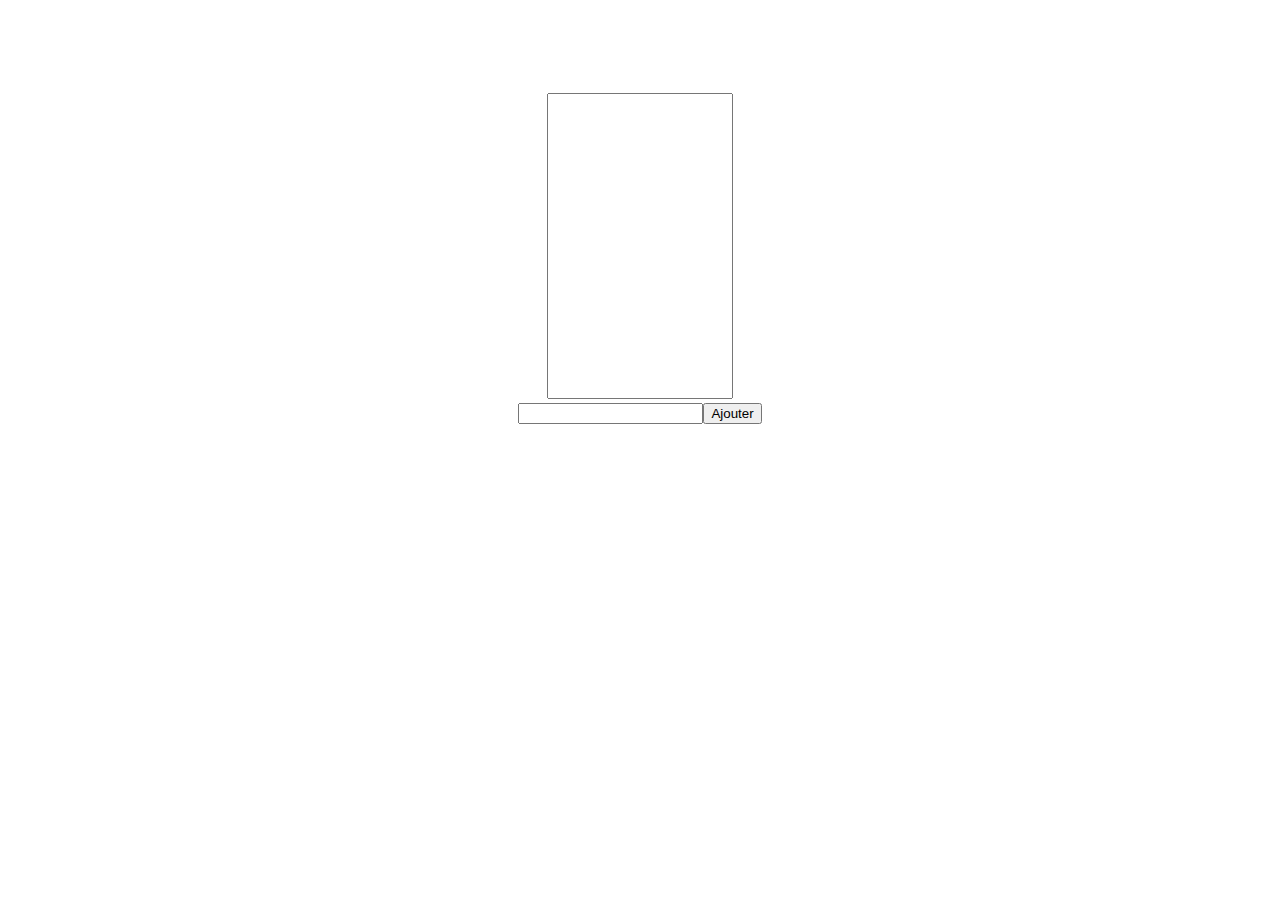
<file: Exercice 1/index.html>
<!DOCTYPE html>
<html lang="fr">
<head>
    <link rel="stylesheet" href="style.css">
    <meta charset="UTF-8">
    <meta http-equiv="X-UA-Compatible" content="IE=edge">
    <meta name="viewport" content="width=device-width, initial-scale=1.0">
    <title>Exercice 1</title>
</head>
<body>
    <div class="main">
       <div><textarea name="display" id="display" readonly></textarea></div>
       <div>
           <input type="text" id="nombre"><input type="button" id="bouton" value="Ajouter">
       </div>
    </div>
    <script src="script.js"></script>
</body>
</html>
</file>
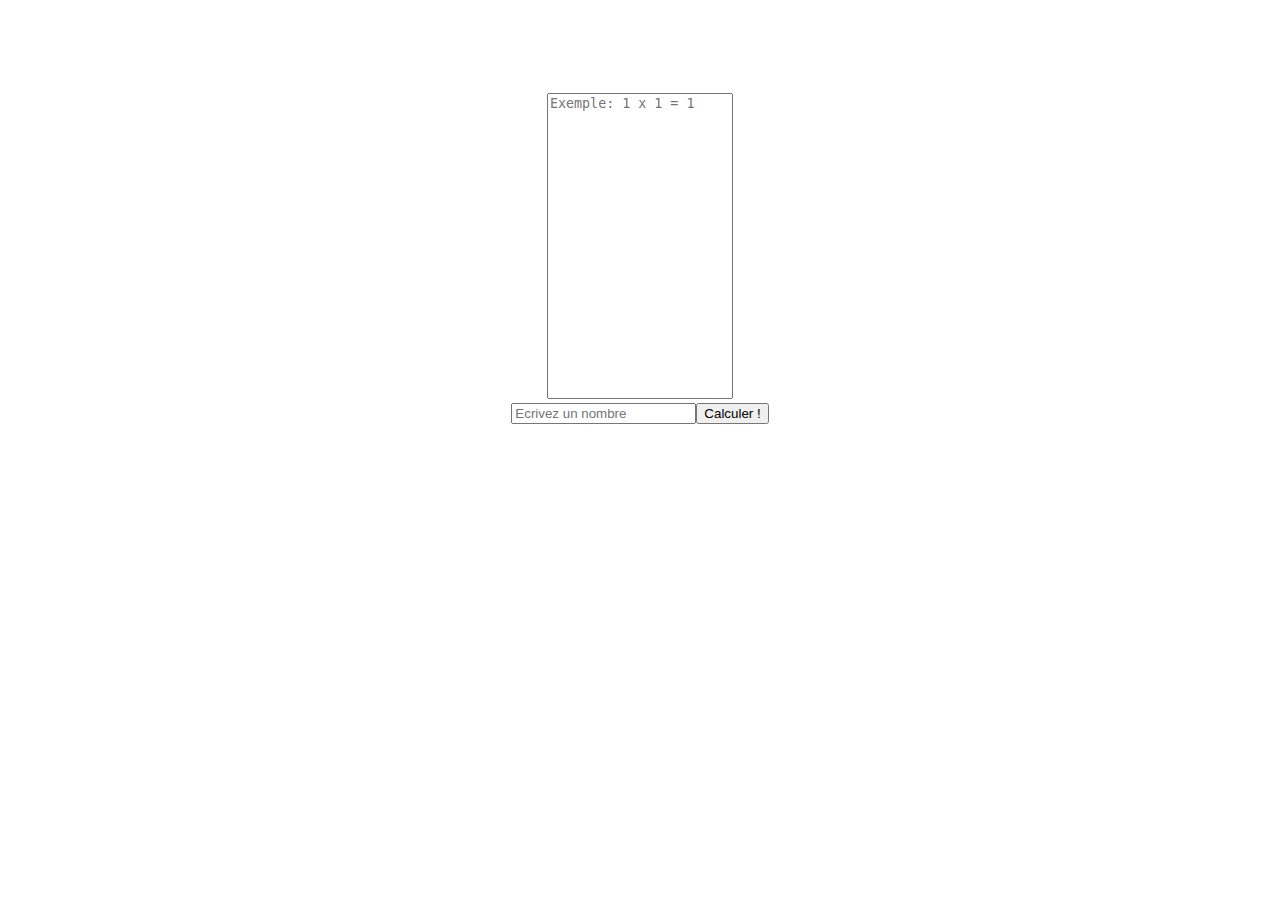
<file: Exercice 2/index.html>
<!DOCTYPE html>
<html lang="fr">
<head>
    <link rel="stylesheet" href="style.css">
    <meta charset="UTF-8">
    <meta http-equiv="X-UA-Compatible" content="IE=edge">
    <meta name="viewport" content="width=device-width, initial-scale=1.0">
    <title>Exercice 2</title>
</head>
<body>
    <div class="main">
        <div>
            <textarea name="display" id="display" placeholder="Exemple: 1 x 1 = 1" readonly></textarea>
        </div>
        <div class="sub-input">
            <div>
                <input type="text" name="nombre" id="nombre" placeholder="Ecrivez un nombre">
                <p id="error">Erreur</p>
            </div>
            
            <input type="button" id="btn" value="Calculer !">
        </div>
    </div>
    <script src="script.js"></script>
</body>
</html>
</file>
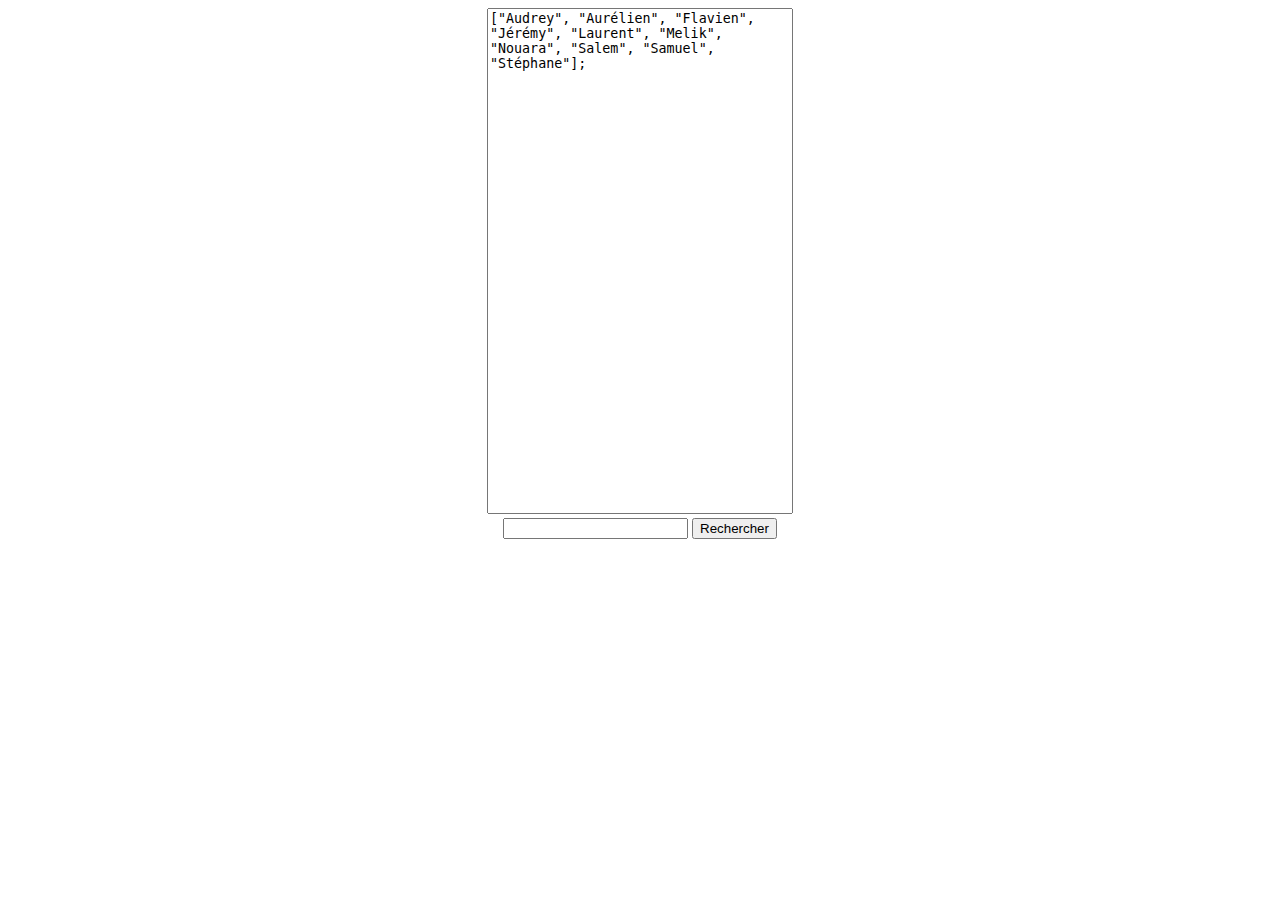
<file: Exercice 3/index.html>
<!DOCTYPE html>
<html lang="fr">
<head>
    <link rel="stylesheet" href="style.css">
    <meta charset="UTF-8">
    <meta http-equiv="X-UA-Compatible" content="IE=edge">
    <meta name="viewport" content="width=device-width, initial-scale=1.0">
    <title>Exercice 3</title>
</head>
<body>
    <div class="main">
        <div>
            <textarea name="display" id="display" readonly></textarea>
        </div>
        <div>
            <input type="text" name="input" id="input">
            <input type="button" value="Rechercher" id="search-btn">
        </div>
    </div>

    <script src="script.js"></script>
</body>
</html>
</file>
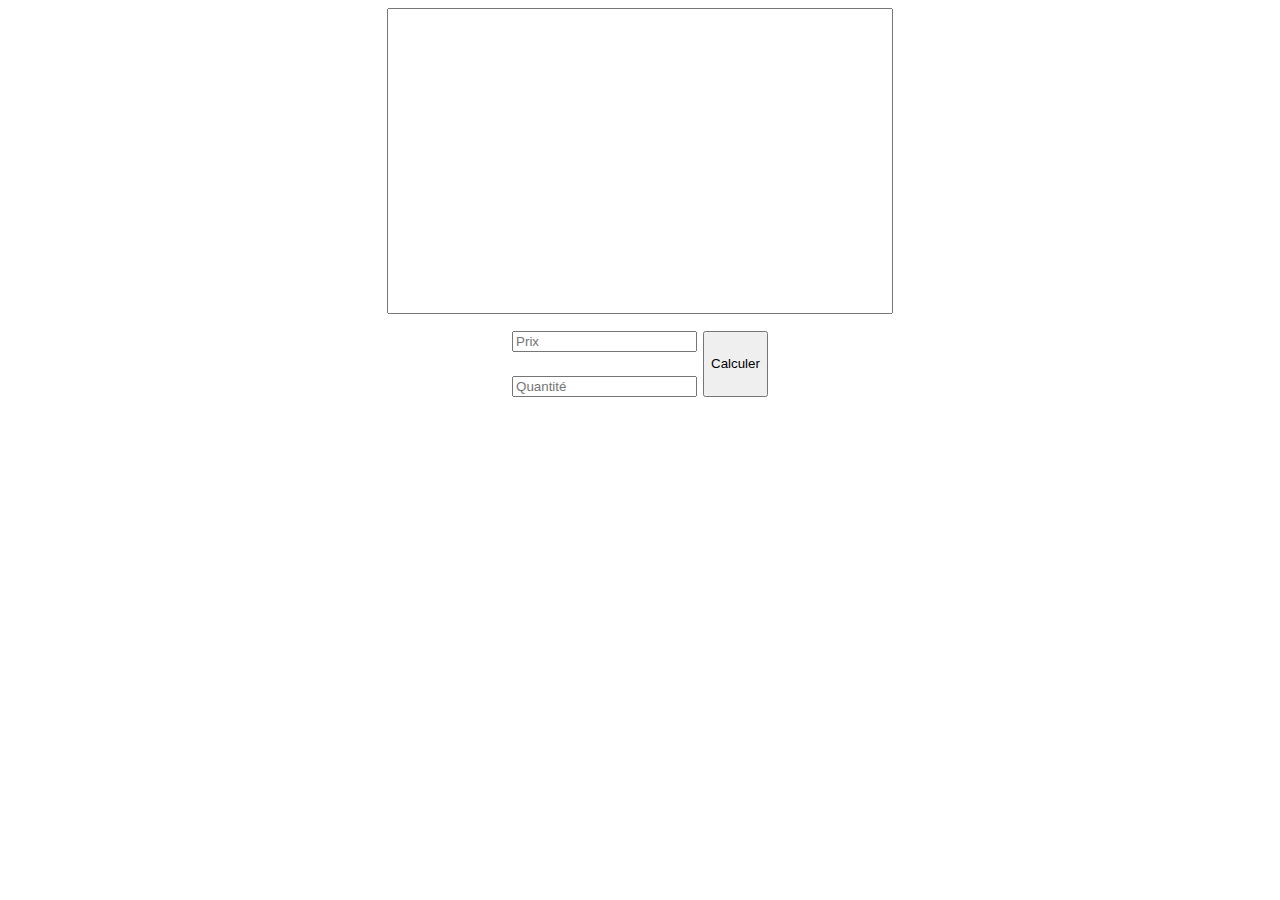
<file: Exercice 4/index.html>
<!DOCTYPE html>
<html lang="fr">
<head>
    <meta charset="UTF-8">
    <meta http-equiv="X-UA-Compatible" content="IE=edge">
    <meta name="viewport" content="width=device-width, initial-scale=1.0">
    <link rel="stylesheet" href="style.css">
    <title>Exercice 4</title>
</head>
<body>
    <div class="main">
        <div>
            <textarea name="display" id="display" readonly></textarea>
        </div>
        <div class="input">
            <div class="error-block">
                <span class="error" id="error-price">Erreur</span>
                <span class="error" id="error-quantity">Erreur</span>
            </div>
            <div class="text-field">
                <input type="text" id="price" placeholder="Prix">
                <br>
                <input type="text" id="quantity" placeholder="Quantité">
            </div>
            <div>
                <input type="button" value="Calculer" id="btn">
            </div>
        </div>
    </div>
    <script src="script.js"></script>
</body>
</html>
</file>
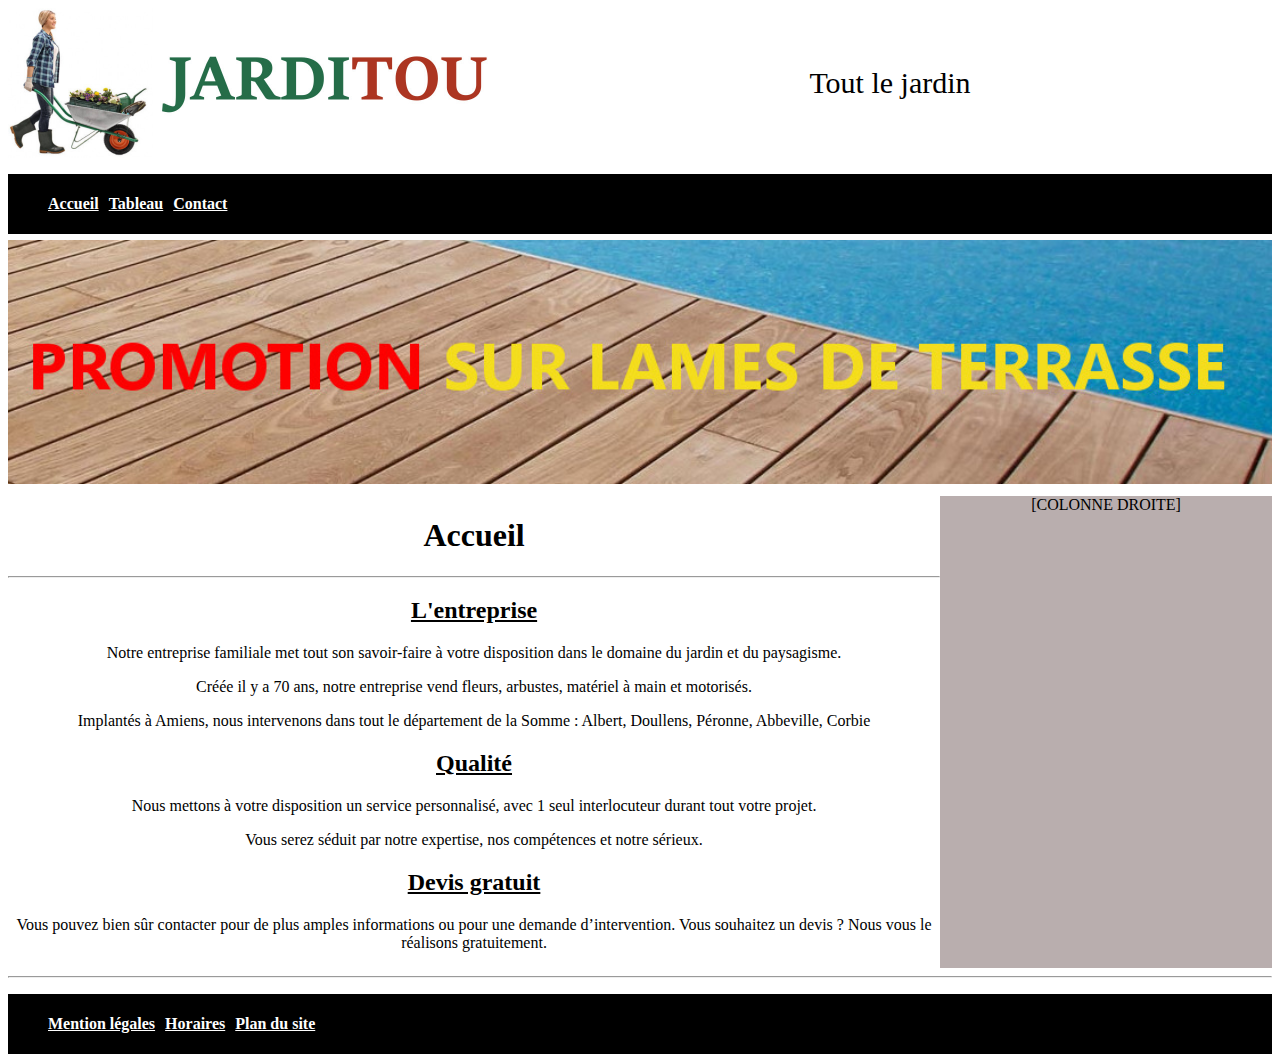
<file: Exercice 5/index.html>
<!DOCTYPE html>
<html lang="fr">
<head>
    <meta charset="UTF-8">
    <meta http-equiv="X-UA-Compatible" content="IE=edge">
    <meta name="viewport" content="width=device-width, initial-scale=1.0">
    <link rel="stylesheet" href="css/style.css">
    <title>Accueil</title>
</head>
<body>
    <header>
        <img class="logo" src="img/jarditou_logo.jpg" alt="Logo jarditou">
        <span class="title-header">Tout le jardin</span> 
    </header>
    <nav>
        <ul>
            <li><a href="index.html" title="Vers l'accueil">Accueil</a></li>
            <li><a href="tableau.html" title="Vers le tableau">Tableau</a></li>
            <li><a href="contact.html" title="Vers les contact">Contact</a></li>
        </ul>
    </nav>
    
    <img class="promotion" src="img/promotion.jpg" alt="Promotion sur lames de terrase">

    <div class="body">
        <div class="article">
            <h1>Accueil</h1>   
            <hr>
            <section>       
                <article>
                    <h2>L'entreprise</h2>
                    <p>Notre entreprise familiale met tout son savoir-faire à votre disposition dans le domaine du jardin et du paysagisme.</p>
                    <p>Créée il y a 70 ans, notre entreprise vend fleurs, arbustes, matériel à main et motorisés.</p>
                    <p>Implantés à Amiens, nous intervenons dans tout le département de la Somme : Albert, Doullens, Péronne, Abbeville, Corbie</p>
                </article>
            </section>
            <section>
                <article>
                    <h2>Qualité</h2>
                    <p>Nous mettons à votre disposition un service personnalisé, avec 1 seul interlocuteur durant tout votre projet.</p>
                    <p>Vous serez séduit par notre expertise, nos compétences et notre sérieux.</p>
                </article>
                <article>
                    <h2>Devis gratuit</h2>
                    <p>Vous pouvez bien sûr contacter pour de plus amples informations ou pour une demande d’intervention. Vous souhaitez un devis ? Nous vous le réalisons gratuitement.</p>
                </article>
            </section>
        </div>
        <div class="column">
            <span class="column-text">[COLONNE DROITE]</span>
        </div>
    </div>
    
    <footer>
        <hr>
        <nav>
            <ul>
                <li><a href="" title="Vers le mention légales">Mention légales</a></li>
                <li><a href="" title="Vers les horaires">Horaires</a></li>
                <li><a href="" title="Vers le plan du site">Plan du site</a></li>                
            </ul>
        </nav>
    </footer>
</body>
</html>
</file>
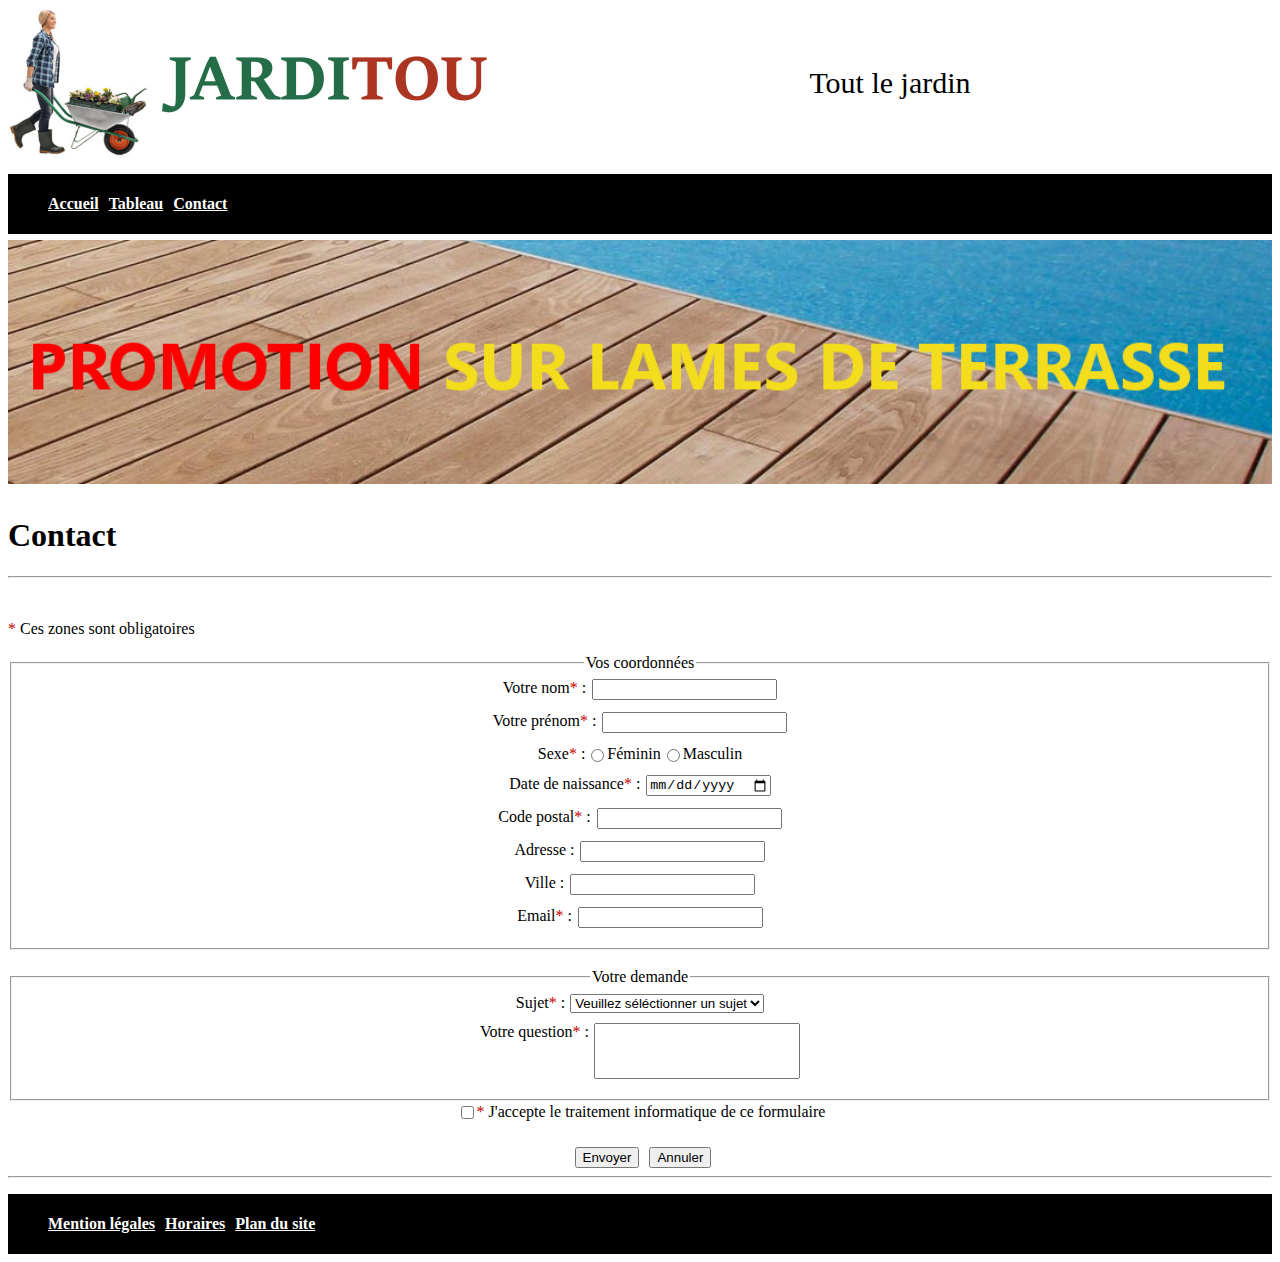
<file: Exercice 5/contact.html>
<!DOCTYPE html>
<html lang="fr">
<head>
    <meta charset="UTF-8">
    <meta http-equiv="X-UA-Compatible" content="IE=edge">
    <meta name="viewport" content="width=device-width, initial-scale=1.0">
    <link rel="stylesheet" href="css/style.css">
    <title>Contact</title>
</head>
<body>
    <header>
        <img class="logo" src="img/jarditou_logo.jpg" alt="Logo jarditou">
        <span class="title-header">Tout le jardin</span> 
    </header>
    <nav>
        <ul>
            <li><a href="index.html" title="Vers l'accueil">Accueil</a></li>
            <li><a href="tableau.html" title="Vers le tableau">Tableau</a></li>
            <li><a href="contact.html" title="Vers les contact">Contact</a></li>
        </ul>
    </nav>
    
    <img class="promotion" src="img/promotion.jpg" alt="Promotion sur lames de terrase">
    
    <h1>Contact</h1>
    <hr>
    <br>
    <p><span class="error-sign">*</span> Ces zones sont obligatoires</p>

    <div class="form-wrapper">
        <form action="http://bienvu.net/script.php" method="post" name="contact">
            <fieldset name="avoid">
                <legend>Vos coordonnées</legend>
                <div class="fields-wrapper">
                    <div class="field-wrapper">
                        <label for="name">Votre nom<span class="error-sign">*</span> : </label>
                        <div class="input-wrapper">
                            <input type="text" name="name" id="name" maxlength="32" autocomplete="given-name">
                            <span class="error" id="name-error">Erreur</span>
                        </div>
                    </div>
                    
                    <div class="field-wrapper">
                        <label for="first_name">Votre prénom<span class="error-sign">*</span> : </label>
                        <div class="input-wrapper">
                            <input type="text" name="first_name" id="first_name" maxlength="32" autocomplete="family-name">
                            <span class="error" id="first_name-error">Erreur</span>
                        </div>
                    </div>
                        
                    <div class="field-wrapper">
                        <label>Sexe<span class="error-sign">*</span> : </label>
                        <div class="input-wrapper">
                            <div class="radio">
                                <input type="radio" name="sex" id="female" value="female"><label for="female">Féminin</label>
                                <input type="radio" name="sex" id="male" value="male"><label for="male">Masculin</label>
                            </div>
                                <span class="error" id="sex-error">Erreur</span>
                        </div>
                    </div>
        
                    

                    <div class="field-wrapper">
                        <label for="birth_day">Date de naissance<span class="error-sign">*</span> : </label>
                        <div class="input-wrapper">

                                <input type="date" name="birth_day" id="birth_day" autocomplete="bday">                        
                            <span class="error" id="birth_day-error">Erreur</span>
                        </div>
                    </div>

                    

                    <div class="field-wrapper">
                        <label for="zip">Code postal<span class="error-sign">*</span> : </label>
                        <div class="input-wrapper">
                            <input type="text" name="zip" id="zip" maxlength="5" autocomplete="postal-code">
                            <span class="error" id="zip-error">Erreur</span>
                        </div>
                    </div>

                    

                    <div class="field-wrapper">
                        <label for="address">Adresse : </label>
                        <div class="input-wrapper">
                            <input type="text" name="address" id="address" maxlength="128" autocomplete="street-address">
                        </div>
                    </div>

                    

                    <div class="field-wrapper">
                        <label for="city">Ville : </label>
                        <div class="input-wrapper">
                            <input type="text" name="city" id="city" maxlength="64">
                        </div>
                    </div>

                    <div class="field-wrapper">
                        <label for="mail">Email<span class="error-sign">*</span> : </label>
                        <div class="input-wrapper">
                            <input type="email" name="mail" id="mail" maxlength="128">
                            <span class="error" id="mail-error">Erreur</span>
                        </div>
                    </div>                   
                </div>
               
            </fieldset>
    
            <br>
    
            <fieldset name="avoid">
                <legend>Votre demande</legend>
                
                <div class="field-wrapper">
                    <label for="object">Sujet<span class="error-sign">*</span> : </label>
                    <div class="input-wrapper">
                        <select name="object" id="object">
                            <option value="" selected>Veuillez séléctionner un sujet</option>
                            <option value="commands">Mes commandes</option>
                            <option value="complaint">Réclamation</option>
                            <option value="other">Autres</option>
                        </select>
                        <span class="error" id="object-error">Erreur</span>
                    </div>
                </div>                   

                <div class="field-wrapper">
                    <label for="ask">Votre question<span class="error-sign">*</span> : </label>
                    <div class="input-wrapper">
                        <textarea name="ask" id="ask"></textarea>
                        <span class="error" id="ask-error">Erreur</span>
                    </div>
                </div> 

                
            </fieldset>
    
            <div class="field-wrapper">
                <input type="checkbox" name="accept" id="accept">
                <label for="accept"><span class="error-sign">*</span> J'accepte le traitement informatique de ce formulaire</label>      
            </div> 
            <span class="error" id="accept-error">Erreur</span>  
            <input type="submit" value="Envoyer" id="send-btn">
            <input type="button" value="Annuler" id="cancel-btn">
        </form>  
    </div>  
    <footer>
        <hr>
        <nav>
            <ul>
                <li><a href="" title="Vers le mention légales">Mention légales</a></li>
                <li><a href="" title="Vers les horaires">Horaires</a></li>
                <li><a href="" title="Vers le plan du site">Plan du site</a></li>            
            </ul>
        </nav>
    </footer>
    <script src="js/script.js"></script>
</body>
</html>
</file>
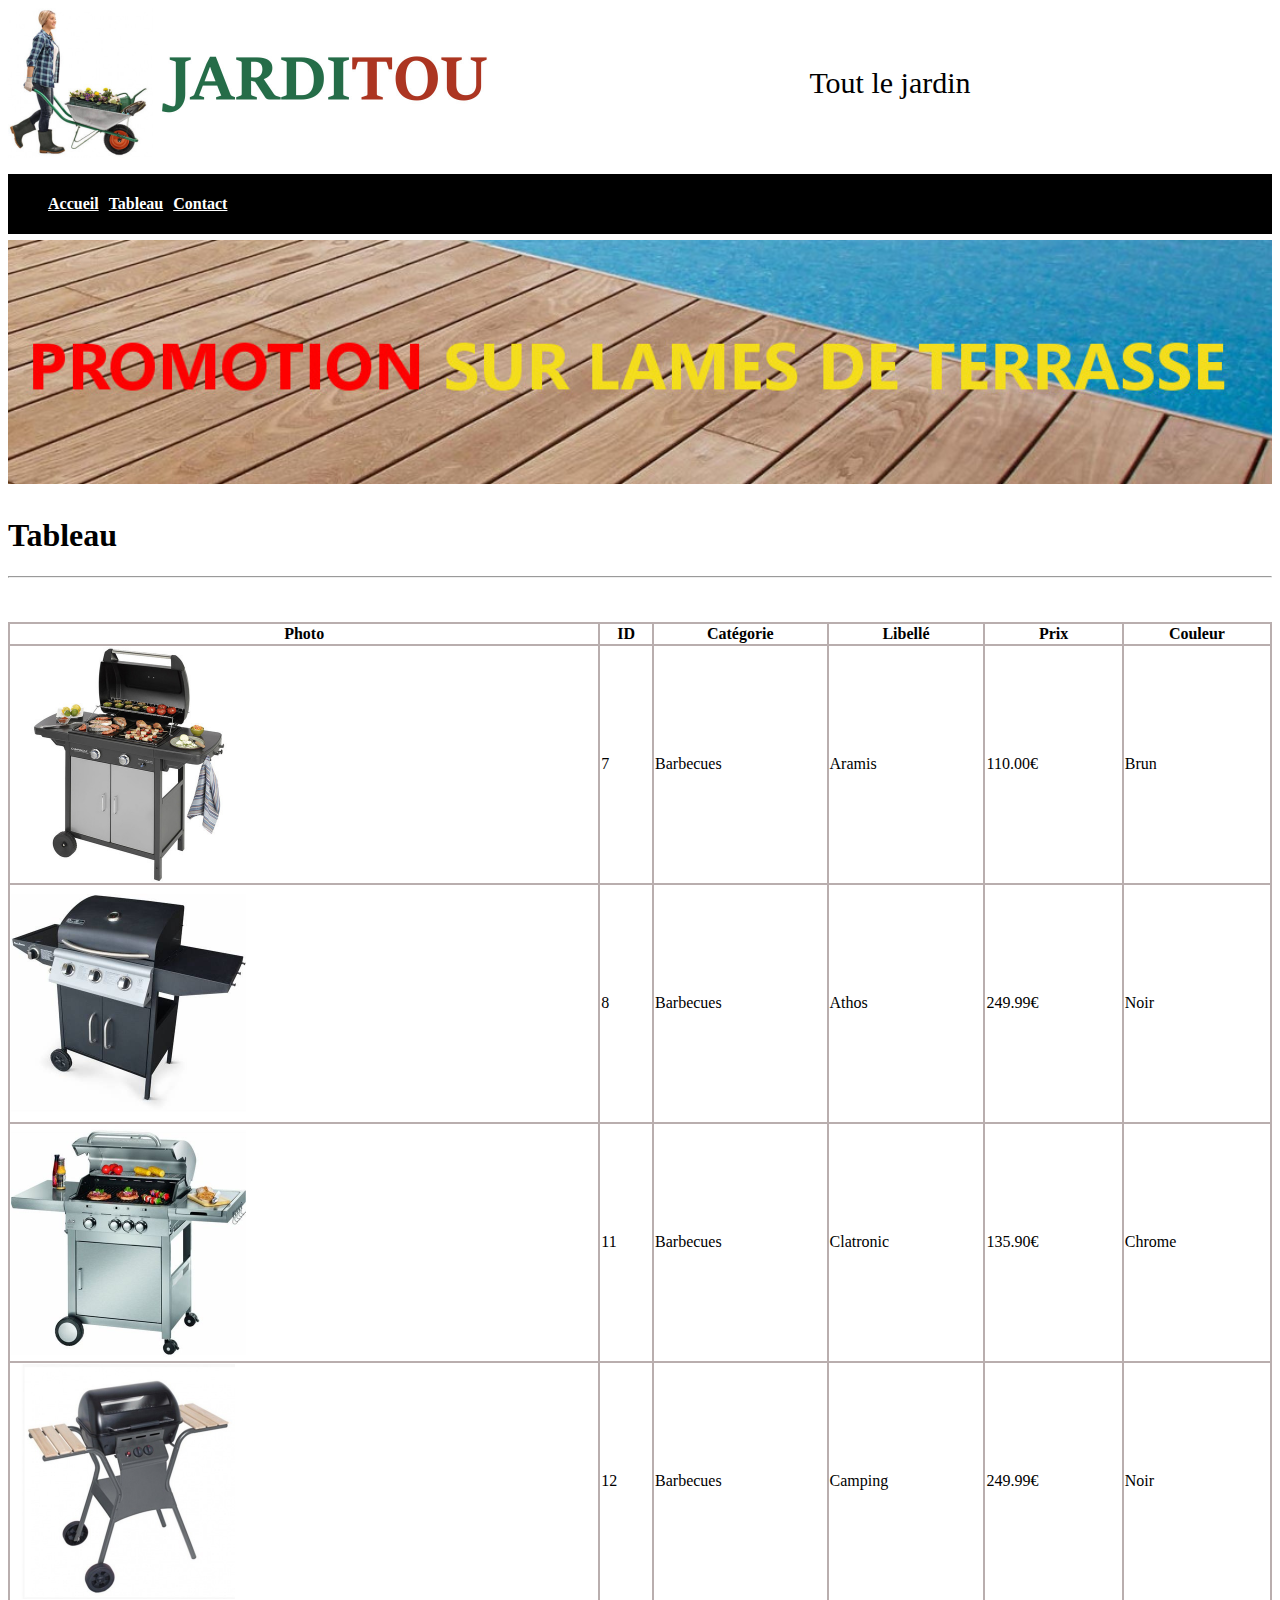
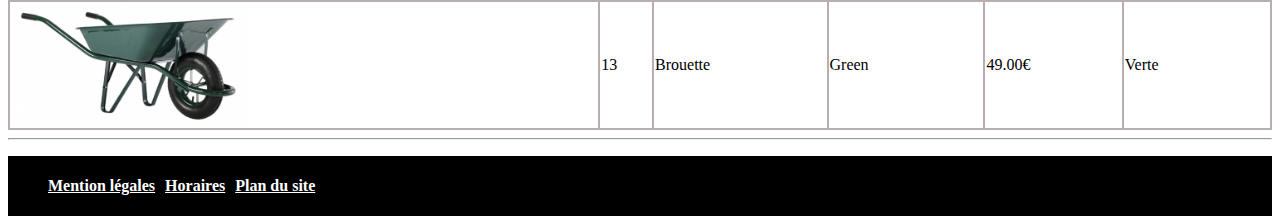
<file: Exercice 5/tableau.html>
<!DOCTYPE html>
<html lang="fr">
<head>
    <meta charset="UTF-8">
    <meta http-equiv="X-UA-Compatible" content="IE=edge">
    <meta name="viewport" content="width=device-width, initial-scale=1.0">
    <link rel="stylesheet" href="css/style.css">
    <title>Tableau</title>
</head>
<body>
    <header>
        <img class="logo" src="img/jarditou_logo.jpg" alt="Logo jarditou">
        <span class="title-header">Tout le jardin</span> 
    </header>
    <nav>
        <ul>
            <li><a href="index.html" title="Vers l'accueil">Accueil</a></li>
            <li><a href="tableau.html" title="Vers le tableau">Tableau</a></li>
            <li><a href="contact.html" title="Vers les contact">Contact</a></li>
        </ul>
    </nav>
    
    <img class="promotion" src="img/promotion.jpg" alt="Promotion sur lames de terrase">
    
    <h1>Tableau</h1>
    
    <hr>
    <br><br>

    <table>
        <thead>
            <tr>
                <th>Photo</th>
                <th>ID</th>
                <th>Catégorie</th>
                <th>Libellé</th>
                <th>Prix</th>
                <th>Couleur</th>
            </tr>
        </thead>
        <tbody>
            <tr>
                <td><img src="img/7.jpg" alt="Photo de barbecues Aramis" width="235" height="235"></td>
                <td>7</td>
                <td>Barbecues</td>
                <td>Aramis</td>
                <td>110.00€</td>
                <td>Brun</td>
            </tr>
            <tr>
                <td><img src="img/8.jpg" alt="Photo de barbecues Athos" width="235" height="235"></td>
                <td>8</td>
                <td>Barbecues</td>
                <td>Athos</td>
                <td>249.99€</td>
                <td>Noir</td>
            </tr>
            <tr>
                <td><img src="img/11.jpg" alt="Photo de barbecues Clatronic" width="235" height="235"></td>
                <td>11</td>
                <td>Barbecues</td>
                <td>Clatronic</td>
                <td>135.90€</td>
                <td>Chrome</td>
            </tr>
            <tr>
                <td><img src="img/12.jpg" alt="Photo de barbecues Camping" width="235" height="235"></td>
                <td>12</td>
                <td>Barbecues</td>
                <td>Camping</td>
                <td>249.99€</td>
                <td>Noir</td>
            </tr>
            <tr>
                <td><img src="img/13.jpg" alt="Photo de brouette verte" width="235" height="235"></td>
                <td>13</td>
                <td>Brouette</td>
                <td>Green</td>
                <td>49.00€</td>
                <td>Verte</td>
            </tr>
        </tbody>
    </table>

    <footer>
        <hr>
        <nav>
            <ul>
                <li><a href="" title="Vers le mention légales">Mention légales</a></li>
                <li><a href="" title="Vers les horaires">Horaires</a></li>
                <li><a href="" title="Vers le plan du site">Plan du site</a></li>              
            </ul>
        </nav>
    </footer>
</body>
</html>
</file>
<file: Exercice 1/style.css>
textarea {
    resize: none;
    width: 180px;
    height: 300px;

    overflow: scroll;
}
.main {
    display: flex;
    flex-direction: column;
    justify-content: center;
    align-items: center;
    

    height: 500px;
}
</file>
<file: Exercice 2/style.css>
textarea {
    resize: none;
    width: 180px;
    height: 300px;
}
.main {
    display: flex;
    flex-direction: column;
    justify-content: center;
    align-items: center;
    

    height: 500px;
}
.sub-input {
    display: flex;   
}
#error {
    display: none;

    margin-top: 0;
    position: absolute;

    font-size: small;
    color: rgb(255, 0, 0);
}
</file>
<file: Exercice 3/style.css>
textarea {
    resize: none;
    overflow: scroll;

    width: 300px;
    height: 500px;
}
.main {
    display: flex;
    flex-direction: column;

    align-items: center;
}
</file>
<file: Exercice 4/style.css>
textarea {
    resize: none;
    overflow: scroll;

    width: 500px;
    height: 300px;
}
input {
    margin: 3px;
}

span {
    display: block;
}
.main {
    display: flex;
    flex-direction: column;

    align-items: center;
}

.input {
    display: flex;

    margin-top: 10px;
}

.text-field {
    display: flex;
    flex-direction: column;
}

#btn {
    height: 91%;
}

.error {
    display: none;

    color: rgb(255, 0, 0);
    font-size: small;

    margin-top: 0;
    padding-top: 5px;
    padding-bottom: 5px;
    text-align: center;
}

.error-block {
    display: flex;
    flex-direction: column-reverse;
    justify-content: space-between;
    
}
</file>
<file: Exercice 5/css/style.css>
header {
    display: flex;
}

h2 {
    text-decoration: underline;
}

form {
        text-align: center;
}

nav {
    background-color: black;

    height: 60px;
}

i {
    display:inline;
}

ul {
    display: flex;
    align-items: center;
    list-style-type: none;

    height: 100%;
}

label {
    display:block
}

input {
    margin-left: 6px;
}

input[type=button] {
    margin-top: 15px;
}

li a{
    margin-right: 10px;

    font-weight: bold;
    color: #FFF;
}

table {
    width: 100%;
}

table, th, td {
    border: #b9aeae solid 2px;
    border-collapse: collapse;
}

td img {
    display: block;

    width: 235px;
    height: auto;
}

select {
    margin-left: 5px;
}

textarea {
    margin-left: 5px;
    
    width: 200px;
    height: 50px;

    resize: none;
    overflow: scroll;
}
.title-header {
    display: block;
    align-self: center;

    text-align: center;
    font-size: 30px;

    width: 100%;
}
.logo {
    display: block;

    width: 500px;
    height: 150px;
}

.promotion {
    margin-top: 6px;
    margin-bottom: 8px;

    width: 100%;
}

.body {
    display: flex;

    text-align: center;
}
.article {
    min-width: 70%;
    max-width: 100%;
    
}
.column {
    width: 30%;

    background-color: #b9aeae;
}

.column-text {
    margin-top: 0;
}

.fields-wrapper {
    display: flex;
    flex-direction: column;
    align-items: center;
}

.field-wrapper {
    display: flex;
    justify-content: center;

    margin-top: 2px;
    margin-bottom: 10px;
}

.input-wrapper {
    display: flex;
    flex-direction: column;
}

.radio {
    display: flex;
}

.error {
    display: none;
    margin-top: 0;

    font-size: smaller;
    color: rgb(199, 0, 0);
}

.error-sign, .error-sign {
    display: inline;
    color: rgb(199, 0, 0);
}

@media  screen and (max-width: 768px) {
    header {
        flex-direction: column;
    }
    
    nav {
        height: fit-content;
    }
    ul {
        flex-direction: column;
    }

    li {
        margin-top: 3px;
        margin-bottom: 3px;

        font-size: 2rem;
    }
    
    td, th {
        font-size: .9rem;
    }

    td img {
        width: 100%;
        height: auto;
    }

    label {
        font-size: 1.2rem;
    }

    .column {
        display: none;
    }

    .logo {
        width: 100%;
    }   
}
</file>
